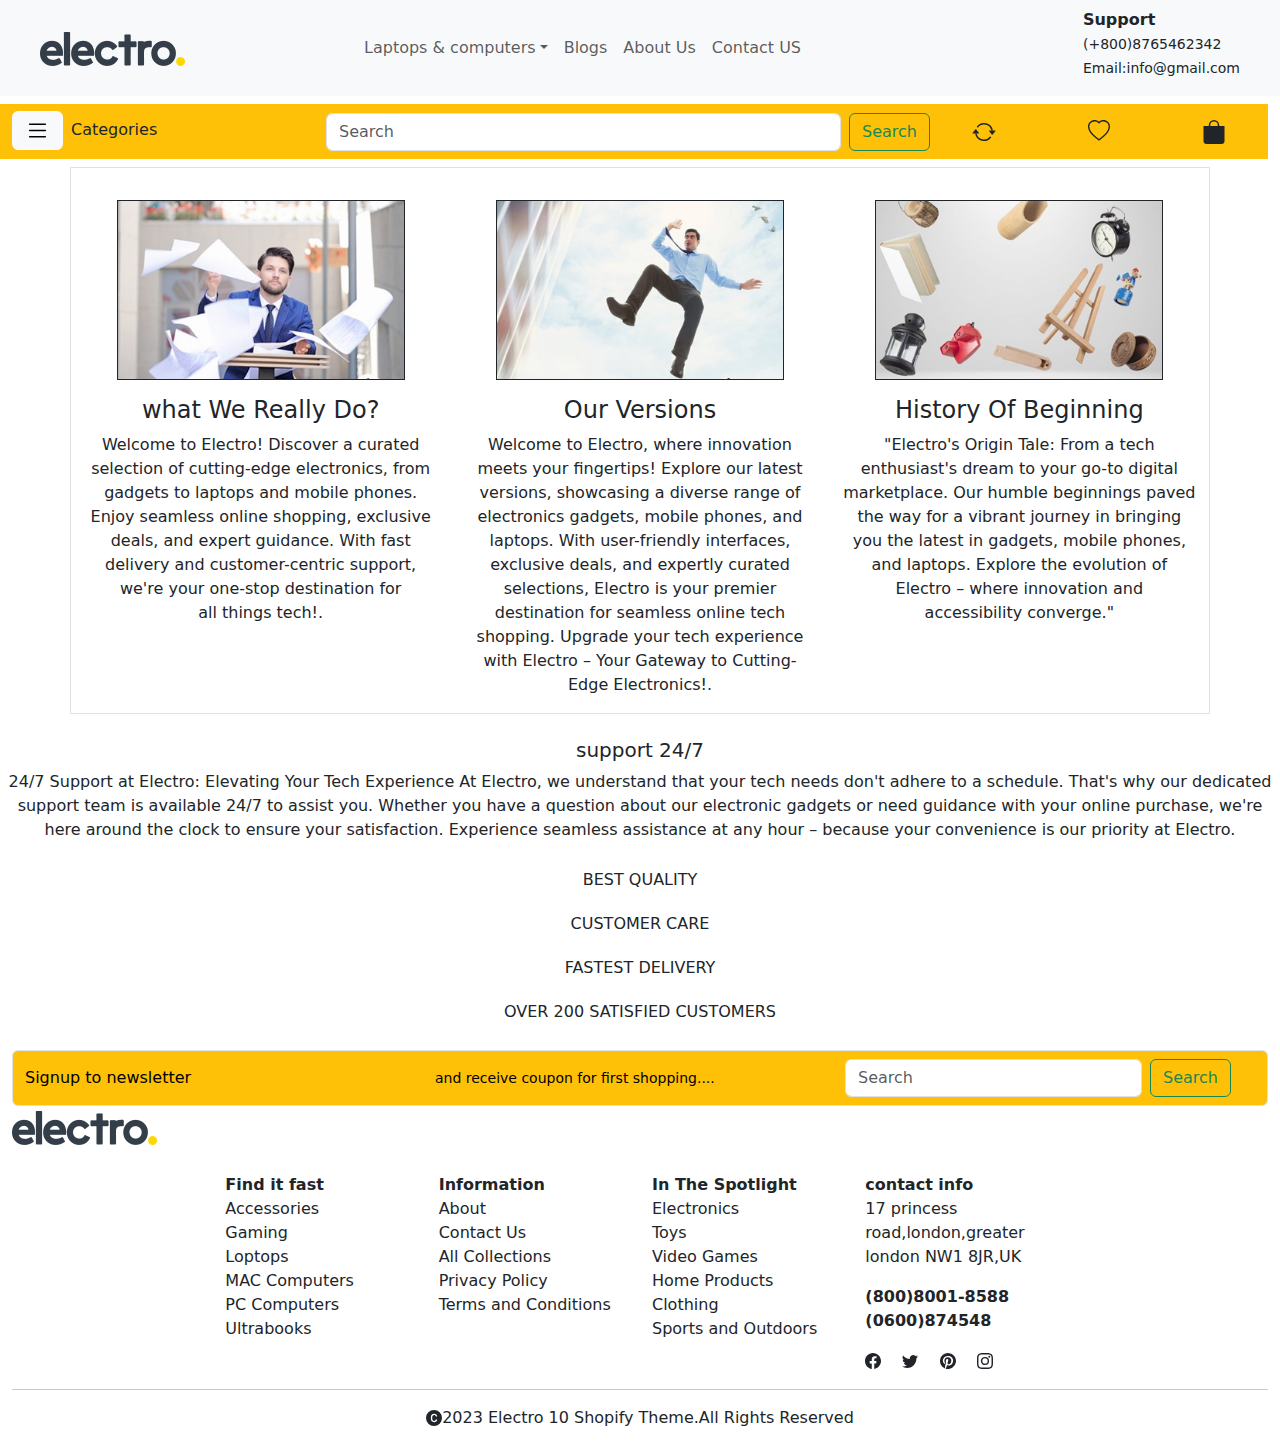
<file: Aboutus.html>
<!DOCTYPE html>
<html lang="en">
<head>
    <meta charset="UTF-8">
    <meta name="viewport" content="width=device-width, initial-scale=1.0">
    <title>about us page</title>
    <link rel="stylesheet" href="bootstrap.css">
    <link href="https://cdn.jsdelivr.net/npm/bootstrap@5.3.2/dist/css/bootstrap.min.css" rel="stylesheet" integrity="sha384-T3c6CoIi6uLrA9TneNEoa7RxnatzjcDSCmG1MXxSR1GAsXEV/Dwwykc2MPK8M2HN" crossorigin="anonymous">
    <link rel="stylesheet" href="style.css">
    <script src="https://cdn.jsdelivr.net/npm/@popperjs/core@2.11.8/dist/umd/popper.min.js" integrity="sha384-I7E8VVD/ismYTF4hNIPjVp/Zjvgyol6VFvRkX/vR+Vc4jQkC+hVqc2pM8ODewa9r" crossorigin="anonymous"></script>
    <script src="https://cdn.jsdelivr.net/npm/bootstrap@5.3.2/dist/js/bootstrap.min.js" integrity="sha384-BBtl+eGJRgqQAUMxJ7pMwbEyER4l1g+O15P+16Ep7Q9Q+zqX6gSbd85u4mG4QzX+" crossorigin="anonymous"></script>
    
     <style>
        .ADJust{
            width: 18em;
            border: 1px solid;
            
        }
        
     </style>
</head>
<body>
       <!--header-->
  <div class="navbar  navbar-expand-lg  bg-light d-flex justify-content-around  navBAR1 " >
    <a href="index.html"  class="navbar-brand  col-md-6 col-lg-3   "><img src="logo.png" alt=""></a>
    
    <button class="navbar-toggler " type="button" data-bs-toggle="collapse" data-bs-target="#menu">
        <span class="navbar-toggler-icon"></span>
    </button>
     <div class="navbar-collapse collapse col-md-6 col-lg-3" id="menu">
        <ul class="navbar-nav align-items-center">
            
            <li class="nav-item dropdown"><a class="nav-link dropdown-toggle anchor" href="#" data-bs-toggle="dropdown">Laptops & computers</a>
              <div class="dropdown-menu megaMENU">
                  <ul><li><a class="dropdown-item mb-2 " href="#"><strong>Computers & Accessories</strong></a></li>
                    <li><a class="dropdown-item" href="TV-imagelink.html">TV</a></li>
                    <li><a class="dropdown-item" href="laptop.html">Laptops</a></li>
                    <li><a class="dropdown-item" href="pendrives.html">Pendrives</a></li>
                    <li><a class="dropdown-item" href="harddrives.html">Hard Drives </a></li>
                    </ul>
                  <ul>
                    <li><a class="dropdown-item mb-2" href="#"><strong>Cameras</strong></a></li>
                    <li><a class="dropdown-item" href="cameraCard.html">Cameras and Photography</a></li>
                    <li><a class="dropdown-item" href="lens.html">Lences</a></li>
                    <li><a class="dropdown-item" href="cameraaccessories.html">Camera Accessories</a></li>
                    </ul>
                  
                  <ul><li><a class="dropdown-item mb-2" href="#"><strong>Photography</strong></a></li>
                    <li><a class="dropdown-item" href="image-sliderlink2.html">Smart Phones</a></li>
                    <li><a class="dropdown-item" href="games.html">Video Games </a></li>
                    <li><a class="dropdown-item" href="tablet.html">Tablets</a></li>
                  </ul>
              </div>
            </li>
            
             <li class="nav-item"><a class="nav-link anchor" href="#">Blogs</a></li>
             <li class="nav-item"><a class="nav-link anchor" href="Aboutus.html">About Us</a></li>
             <li class="nav-item"><a class="nav-link anchor" href="#">Contact US</a></li>
  
            </ul>
    </div>
    <div>
        <ul class="navbar-nav   col-md-12 col-lg-3 email">
                <li><a><strong>Support</strong></a>
                <p><small>(+800)8765462342<br>Email:info@gmail.com</small></p></li>
        </ul>
    </div>
  </div>
                             <!--navbar2-->
    <nav class="navbar ">
      <div class="  container-fluid row   bg-warning" > 
        <div class=" col-lg-3 col-md-6">
            <ul class="list-inline meNU" >
              <li class="list-inline-item">
                <div class="dropdown">
                <button class="btn btn-light" type="button" data-bs-toggle="dropdown" aria-expanded="false">
                    <svg xmlns="http://www.w3.org/2000/svg" width="25" height="25" fill="currentColor" class="bi bi-list" viewBox="0 0 16 16">
                        <path fill-rule="evenodd" d="M2.5 12a.5.5 0 0 1 .5-.5h10a.5.5 0 0 1 0 1H3a.5.5 0 0 1-.5-.5m0-4a.5.5 0 0 1 .5-.5h10a.5.5 0 0 1 0 1H3a.5.5 0 0 1-.5-.5m0-4a.5.5 0 0 1 .5-.5h10a.5.5 0 0 1 0 1H3a.5.5 0 0 1-.5-.5"/>
                      </svg>
                </button>
                <ul class="dropdown-menu sideBAR">
                  <li><a class="dropdown-item" href="laptop.html">Laptops & Computers</a></li>
                  <li><hr class="dropdown-divider"></li>
                  <li><a class="dropdown-item" href="image-sliderlink2.html">Smartphones</a></li>
                  <li><hr class="dropdown-divider"></li>
                  <li><a class="dropdown-item" href="cameraCard.html">Cameras</a></li>
                  <li><hr class="dropdown-divider"></li>
                  <li><a class="dropdown-item" href="games.html">Video Games & Consoles</a></li>
                  <li><hr class="dropdown-divider"></li>
                  <li><a class="dropdown-item" href="#">TV audio</a></li>
                  <li><hr class="dropdown-divider"></li>
                  <li><a class="dropdown-item" href="pendrives.html">Pendrives</a></li>
                  <li><hr class="dropdown-divider"></li>
                  <li><a class="dropdown-item" href="harddrives.html">Hard Drives</a></li>
                  <li><hr class="dropdown-divider"></li>
                  
                  <li><a class="dropdown-item" href="lens.html">Lences</a></li>
                  <li><hr class="dropdown-divider"></li>
                </ul>
              </div>
            <li class="list-inline-item">Categories</li>
        </ul>
        </div>
       <div class=" col-lg-6 col-md-4">
        <form class="d-flex " role="search">
            <input class="form-control me-2" type="search" placeholder="Search" aria-label="Search">
            <button class="btn btn-outline-success" type="submit">Search</button>
        </form>
      </div>
              <div class=" col-lg-3 col-md-2  d-flex justify-content-between">
                <svg xmlns="http://www.w3.org/2000/svg" width="60" height="40" fill="currentColor" class="bi bi-arrow-repeat p-2" viewBox="0 0 16 16">
                  <path d="M11.534 7h3.932a.25.25 0 0 1 .192.41l-1.966 2.36a.25.25 0 0 1-.384 0l-1.966-2.36a.25.25 0 0 1 .192-.41zm-11 2h3.932a.25.25 0 0 0 .192-.41L2.692 6.23a.25.25 0 0 0-.384 0L.342 8.59A.25.25 0 0 0 .534 9z"/>
                  <path fill-rule="evenodd" d="M8 3c-1.552 0-2.94.707-3.857 1.818a.5.5 0 1 1-.771-.636A6.002 6.002 0 0 1 13.917 7H12.9A5.002 5.002 0 0 0 8 3zM3.1 9a5.002 5.002 0 0 0 8.757 2.182.5.5 0 1 1 .771.636A6.002 6.002 0 0 1 2.083 9H3.1z"/>
                </svg>
                <svg xmlns="http://www.w3.org/2000/svg" width="60" height="38" fill="currentColor" class="bi bi-heart p-2" viewBox="0 0 16 16">
                  <path d="m8 2.748-.717-.737C5.6.281 2.514.878 1.4 3.053c-.523 1.023-.641 2.5.314 4.385.92 1.815 2.834 3.989 6.286 6.357 3.452-2.368 5.365-4.542 6.286-6.357.955-1.886.838-3.362.314-4.385C13.486.878 10.4.28 8.717 2.01L8 2.748zM8 15C-7.333 4.868 3.279-3.04 7.824 1.143c.06.055.119.112.176.171a3.12 3.12 0 0 1 .176-.17C12.72-3.042 23.333 4.867 8 15z"/>
                </svg>
                <svg xmlns="http://www.w3.org/2000/svg" width="60" height="40" fill="currentColor" class="bi bi-bag-fill p-2" viewBox="0 0 16 16">
                  <path d="M8 1a2.5 2.5 0 0 1 2.5 2.5V4h-5v-.5A2.5 2.5 0 0 1 8 1zm3.5 3v-.5a3.5 3.5 0 1 0-7 0V4H1v10a2 2 0 0 0 2 2h10a2 2 0 0 0 2-2V4h-3.5z"/>
                </svg>
              </div>
      </div>
   </nav>

    <div class="container border">
        <div class="row mt-3 d-flex justify-content-around">
            <div class="col-lg" style="display: flex; flex-direction:column; align-items:center;">
                    <div><img src="about-img-1.jpg" class="ADJust mt-3"></div>
                    <div class="text-center mt-3">
                        <h4>what We Really Do?</h4>
                        <p>Welcome to Electro! Discover a curated selection of cutting-edge electronics, from gadgets to laptops and mobile phones. Enjoy seamless online shopping, exclusive deals, and expert guidance. With fast delivery and customer-centric support, we're your one-stop destination for all things tech!.</p>
                    </div>
            </div>
            <div class="col-lg" style="display: flex; flex-direction:column; align-items:center;">
                <img src="about-img-2.jpg"  class="ADJust mt-3">
                <div class="text-center mt-3">
                    <h4>Our Versions</h4>
                    <p>Welcome to Electro, where innovation meets your fingertips! Explore our latest versions, showcasing a diverse range of electronics gadgets, mobile phones, and laptops. With user-friendly interfaces, exclusive deals, and expertly curated selections, Electro is your premier destination for seamless online tech shopping. Upgrade your tech experience with Electro – Your Gateway to Cutting-Edge Electronics!.</p>
                </div>

            </div>
            <div class="col-lg" style="display: flex; flex-direction:column; align-items:center;">
                <img src="about-img-3.jpg"  class="ADJust mt-3">
                <div class="text-center mt-3">
                    <h4> History Of Beginning</h4>
                    <p>"Electro's Origin Tale: From a tech enthusiast's dream to your go-to digital marketplace. Our humble beginnings paved the way for a vibrant journey in bringing you the latest in gadgets, mobile phones, and laptops. Explore the evolution of Electro – where innovation and accessibility converge."</p>
                </div>

            </div> 

        </div>
        
    </div><br>
    <div class="text-center">
        <div> <h5>support 24/7</h5></div>
        
    <p class="w-80">24/7 Support at Electro: Elevating Your Tech Experience

      At Electro, we understand that your tech needs don't adhere to a schedule. That's why our dedicated support team is available 24/7 to assist you. Whether you have a question about our electronic gadgets or need guidance with your online purchase, we're here around the clock to ensure your satisfaction. Experience seamless assistance at any hour – because your convenience is our priority at Electro.</p>
    <table  align="center" cellpadding="10px" cellspacing="10px">
        <tr><td>BEST QUALITY</td></tr>
        <tr><td>CUSTOMER CARE</td></tr>
        <tr><td>FASTEST DELIVERY</td></tr>
        <tr><td>OVER 200 SATISFIED CUSTOMERS</td></tr>
    </table>
    </div> 
    
                   <!--footer section-->
                   <div class="container-fluid mt-3">
                    <nav class="navbar bg-warning img-thumbnail">
                      <div class="container-fluid row" >
                        <a class="col-lg-4  col-md-6 ">Signup to newsletter</a>
                        <a class="col-lg-4  col-md-6 "><small>and receive coupon for first shopping....</small></a>
                        <form class="d-flex col-lg-4  col-md-12 " role="search">
                          <input class="form-control me-2" type="search" placeholder="Search" aria-label="Search">
                          <button class="btn btn-outline-success" type="submit">Search</button>
                        </form>
                      </div>
                    </nav>
          <div class="footer ">
            <div><img src="logo.png"></div>
                 <div class="  mt-4">
                   
                    <div class="row d-flex justify-content-center align-item-center">
                                 <div class=" col-md-2 ">
                                           <ul class="list-unstyled">
                                            <li><strong>Find it fast</strong></li>
                                            <li><a>Accessories</a></li>
                                            <li><a>Gaming</a></li>
                                            <li><a>Loptops</a></li>
                                            <li><a> MAC Computers</a></li>
                                            <li><a>PC Computers</a></li>
                                            <li><a>Ultrabooks</a></li>                                              
                                           </ul>
                                 </div>
                                 <div class="col-md-2 ">
                                  <ul class="list-unstyled">
                                   <li><strong>Information</strong></li>
                                   <li><a>About</a></li>
                                   <li><a>Contact Us</a></li>
                                   <li><a>All Collections</a></li>
                                   <li><a> Privacy Policy</a></li>
                                   <li><a>Terms and Conditions</a></li>
                                                                                 
                                  </ul>
                        </div>
                        <div class="col-md-2 ">
                          <ul class="list-unstyled">
                           <li><strong>In The Spotlight</strong></li>
                           <li><a>Electronics</a></li>
                           <li><a>Toys</a></li>
                           <li><a>Video Games</a></li>
                           <li><a> Home Products </a></li>
                           <li><a>Clothing</a></li>
                           <li><a>Sports and Outdoors</a></li>
                                                                         
                          </ul>
                     </div>
                         <div class="col-md-2 ">
                          <p> <strong>contact info</strong><br>17 princess road,london,greater london NW1 8JR,UK</p>
                          <p><strong>(800)8001-8588<br>(0600)874548</strong></p>
                          <svg xmlns="http://www.w3.org/2000/svg" width="16" height="16" fill="currentColor" class="bi bi-facebook me-3" viewBox="0 0 16 16">
                            <path d="M16 8.049c0-4.446-3.582-8.05-8-8.05C3.58 0-.002 3.603-.002 8.05c0 4.017 2.926 7.347 6.75 7.951v-5.625h-2.03V8.05H6.75V6.275c0-2.017 1.195-3.131 3.022-3.131.876 0 1.791.157 1.791.157v1.98h-1.009c-.993 0-1.303.621-1.303 1.258v1.51h2.218l-.354 2.326H9.25V16c3.824-.604 6.75-3.934 6.75-7.951"/>
                          </svg>
                          <svg xmlns="http://www.w3.org/2000/svg" width="16" height="16" fill="currentColor" class="bi bi-twitter me-3" viewBox="0 0 16 16">
                            <path d="M5.026 15c6.038 0 9.341-5.003 9.341-9.334 0-.14 0-.282-.006-.422A6.685 6.685 0 0 0 16 3.542a6.658 6.658 0 0 1-1.889.518 3.301 3.301 0 0 0 1.447-1.817 6.533 6.533 0 0 1-2.087.793A3.286 3.286 0 0 0 7.875 6.03a9.325 9.325 0 0 1-6.767-3.429 3.289 3.289 0 0 0 1.018 4.382A3.323 3.323 0 0 1 .64 6.575v.045a3.288 3.288 0 0 0 2.632 3.218 3.203 3.203 0 0 1-.865.115 3.23 3.23 0 0 1-.614-.057 3.283 3.283 0 0 0 3.067 2.277A6.588 6.588 0 0 1 .78 13.58a6.32 6.32 0 0 1-.78-.045A9.344 9.344 0 0 0 5.026 15"/>
                          </svg>
                          <svg xmlns="http://www.w3.org/2000/svg" width="16" height="16" fill="currentColor" class="bi bi-pinterest me-3" viewBox="0 0 16 16">
                            <path d="M8 0a8 8 0 0 0-2.915 15.452c-.07-.633-.134-1.606.027-2.297.146-.625.938-3.977.938-3.977s-.239-.479-.239-1.187c0-1.113.645-1.943 1.448-1.943.682 0 1.012.512 1.012 1.127 0 .686-.437 1.712-.663 2.663-.188.796.4 1.446 1.185 1.446 1.422 0 2.515-1.5 2.515-3.664 0-1.915-1.377-3.254-3.342-3.254-2.276 0-3.612 1.707-3.612 3.471 0 .688.265 1.425.595 1.826a.24.24 0 0 1 .056.23c-.061.252-.196.796-.222.907-.035.146-.116.177-.268.107-1-.465-1.624-1.926-1.624-3.1 0-2.523 1.834-4.84 5.286-4.84 2.775 0 4.932 1.977 4.932 4.62 0 2.757-1.739 4.976-4.151 4.976-.811 0-1.573-.421-1.834-.919l-.498 1.902c-.181.695-.669 1.566-.995 2.097A8 8 0 1 0 8 0"/>
                          </svg>
                          <svg xmlns="http://www.w3.org/2000/svg" width="16" height="16" fill="currentColor" class="bi bi-instagram me-3" viewBox="0 0 16 16">
                            <path d="M8 0C5.829 0 5.556.01 4.703.048 3.85.088 3.269.222 2.76.42a3.917 3.917 0 0 0-1.417.923A3.927 3.927 0 0 0 .42 2.76C.222 3.268.087 3.85.048 4.7.01 5.555 0 5.827 0 8.001c0 2.172.01 2.444.048 3.297.04.852.174 1.433.372 1.942.205.526.478.972.923 1.417.444.445.89.719 1.416.923.51.198 1.09.333 1.942.372C5.555 15.99 5.827 16 8 16s2.444-.01 3.298-.048c.851-.04 1.434-.174 1.943-.372a3.916 3.916 0 0 0 1.416-.923c.445-.445.718-.891.923-1.417.197-.509.332-1.09.372-1.942C15.99 10.445 16 10.173 16 8s-.01-2.445-.048-3.299c-.04-.851-.175-1.433-.372-1.941a3.926 3.926 0 0 0-.923-1.417A3.911 3.911 0 0 0 13.24.42c-.51-.198-1.092-.333-1.943-.372C10.443.01 10.172 0 7.998 0h.003zm-.717 1.442h.718c2.136 0 2.389.007 3.232.046.78.035 1.204.166 1.486.275.373.145.64.319.92.599.28.28.453.546.598.92.11.281.24.705.275 1.485.039.843.047 1.096.047 3.231s-.008 2.389-.047 3.232c-.035.78-.166 1.203-.275 1.485a2.47 2.47 0 0 1-.599.919c-.28.28-.546.453-.92.598-.28.11-.704.24-1.485.276-.843.038-1.096.047-3.232.047s-2.39-.009-3.233-.047c-.78-.036-1.203-.166-1.485-.276a2.478 2.478 0 0 1-.92-.598 2.48 2.48 0 0 1-.6-.92c-.109-.281-.24-.705-.275-1.485-.038-.843-.046-1.096-.046-3.233 0-2.136.008-2.388.046-3.231.036-.78.166-1.204.276-1.486.145-.373.319-.64.599-.92.28-.28.546-.453.92-.598.282-.11.705-.24 1.485-.276.738-.034 1.024-.044 2.515-.045v.002zm4.988 1.328a.96.96 0 1 0 0 1.92.96.96 0 0 0 0-1.92zm-4.27 1.122a4.109 4.109 0 1 0 0 8.217 4.109 4.109 0 0 0 0-8.217zm0 1.441a2.667 2.667 0 1 1 0 5.334 2.667 2.667 0 0 1 0-5.334"/>
                          </svg>
                         </div>
                    </div>

                   </div>
                           <hr>
                   
                      <p style="display:flex ;justify-content: center;"><svg xmlns="http://www.w3.org/2000/svg" width="16" height="16" fill="currentColor" class="bi bi-c-circle-fill mt-1" viewBox="0 0 16 16">
                        <path d="M16 8A8 8 0 1 1 0 8a8 8 0 0 1 16 0M8.146 4.992c.961 0 1.641.633 1.729 1.512h1.295v-.088c-.094-1.518-1.348-2.572-3.03-2.572-2.068 0-3.269 1.377-3.269 3.638v1.073c0 2.267 1.178 3.603 3.27 3.603 1.675 0 2.93-1.02 3.029-2.467v-.093H9.875c-.088.832-.75 1.418-1.729 1.418-1.224 0-1.927-.891-1.927-2.461v-1.06c0-1.583.715-2.503 1.927-2.503Z"/>
                      </svg>2023 Electro 10 Shopify Theme.All Rights Reserved</p>
               </div>
             
</body>
</html>
</file>
<file: style.css>
.navBAR1{
           padding: 0px 40px;
          
}

.email li{
    margin-top: 0.5em;
}
.meNU{
    position: relative;
    top:7px;
    
}
.caRD{
    padding : 1.5em;
    margin : 0em 1em;
    transition : all 0.4s; 
   
}


.card-title{
    color:rgba(0, 0, 255, 0.856);
    text-align:center;
    font-weight : normal;

}
.card-text{
    font-weight : bold;

}
a{
  color:black;
  text-decoration: none;
}

                       /*navbar dropdown*/
 .megaMENU {
                    padding: 3em;
                    border :none;
                    box-shadow :0 3px 6px black;
 }                     
.megaMENU ul{
         list-style :none;
         padding :0;
}

.megaMENU li a{
    font-size: 0.8em;
    padding: 0.5em 1em;
}  

.sideBAR{
   
    max-height: 80vh;
    overflow-y: scroll;
}    
    

                /*timer carousel*/
.timerCAROUSEL{
    background: rgb(238,174,202);
    background: radial-gradient(circle, rgba(238,174,202,1) 0%, rgba(148,187,233,1) 100%);
    border: 0.1em solid black;border-radius: 0.5em; 
}
.demo{
    font-size: 1.2em;
     background-color: orange;
}



@media screen and (min-width:450px) {
    .megaMENU.show{
        display :flex;
    }
   .dropdown:hover .megaMENU{
    display: flex;
   }
   .anchor:hover{
    color:red;
    
    border-radius: 3px;
   }

} 
@media screen and (min-width:426px) {
    .caRD:hover{
         transform : scale(1.1); 
    }
    .timerIMAGE{
        height:58vh;
    }
    .timerTEXTADJUST{
        margin-top:4em;
         margin-left: 2em;
    }
    .stiCKY{ 
        position: sticky;
        top: 0px;
        z-index: +10;
      

    }
} 
@media screen and (max-width:450px){
    .megaMENU.show{
        max-height: 60vh;
        overflow-y: scroll;
    }
    
}
@media screen and (max-width:426px){
    .email{
        font-size: 1.3em;
    }
    .timerTEXTADJUST{
        margin-top:2em;
         margin-left: 2em;
    }
    .timerIMAGE{
        width: 18em;
        
    }
}
.BUtton:hover{
    color:blue;
    border:2px solid blue;
    background-color: white;
    text-transform:uppercase;
}
                           /*CSS of image-sliders*/


                           .slider-cards:hover{
                            border:2px solid yellowgreen;
                            border:border-box
                          }
                          @media screen and (min-width: 426px) and (max-width:768px){
                            .slider-caRD{
                                max-height: 100vh;
                                overflow-y: scroll;
                            }
                        
                           }
                           .sliDER{
                                     padding:0px 50px;
                           }
                       /* end */



                       /* CSS on card-links */

                       .CARD-OFFERS{
                        color:blue;
                        text-decoration: none;
                        font-size:0.7em ;
                    }
                    /* CSS of tv-imagelink */

.box{
    height:20vh;
    width:100vw;
   }
   .TV-text{
              font-size: 1rem;
              font-family:Georgia, 'Times New Roman', Times, serif;
   }
   .foNT{
        font-size: 0.8em;
   }
   .img-ADJUST{
   margin-top: -45px;
   margin-bottom: -55px;
   
   }
                               /* end */

.cart-container{
    border: 1px solid gray;
    width: 95vw;
    list-style-type: none;
    padding: 15px;
}

.cart-img{
    width: 200px;
}

@media (max-width: 560px) {
    .cart-img{
        width: 100px;
    }
}
.search-product-container{
    display: flex;
    flex-direction: column;
    justify-content: space-evenly;
    align-items: center;
    margin: 10px;
    text-align: center;
    border-radius: 5px;
}

.btn-container{
    width: 100%;
    display: flex;
    align-items: center;
    justify-content: space-around;
    margin-top: auto;
}

table {
    border-spacing: 0 15px;
  }

  tr {
    margin-bottom: 15px;
  }

  label {
    display: block;
  }
</file>
